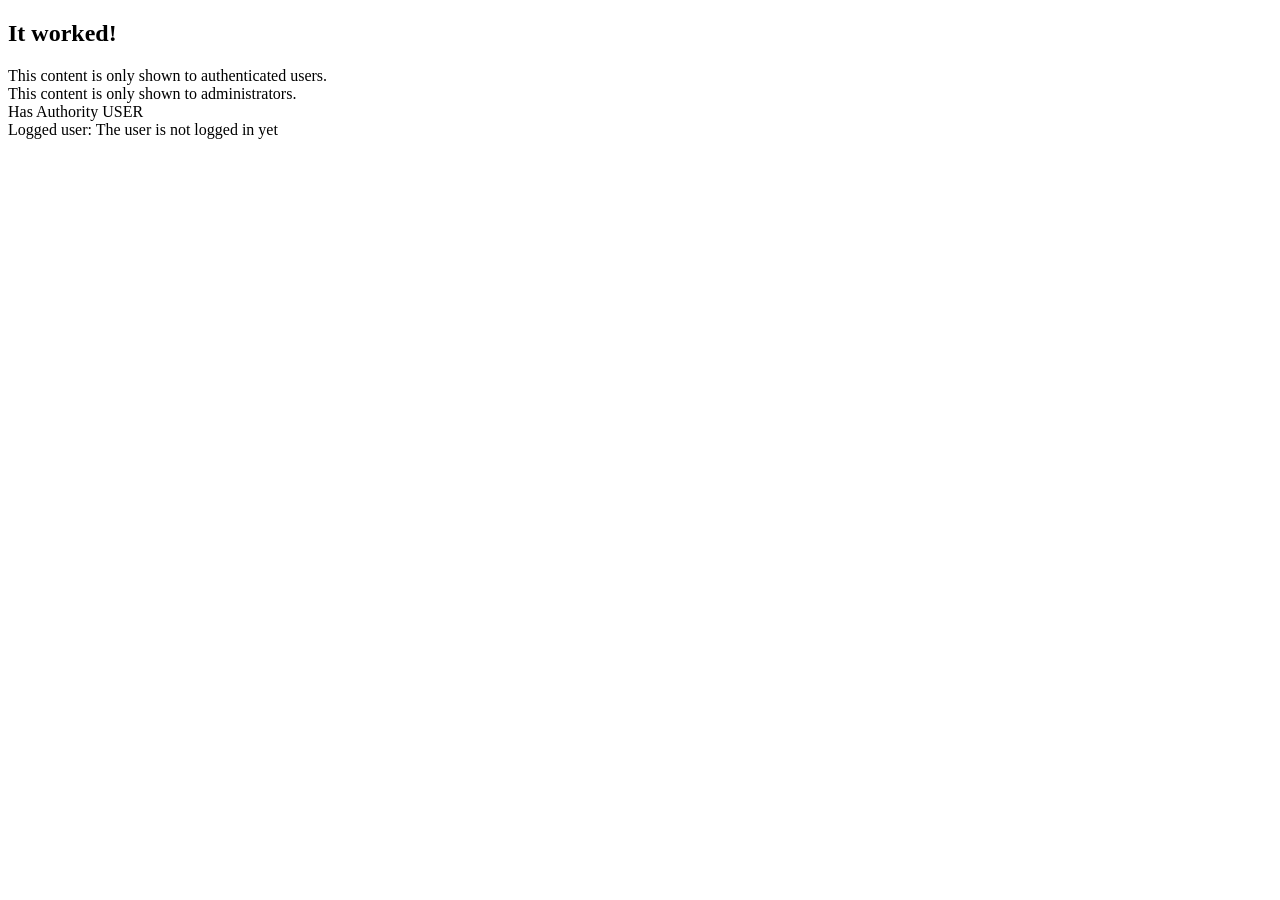
<file: src/main/resources/templates/index.html>
<!DOCTYPE html>
<html xmlns:th="http://www.w3.org/1999/xhtml" xmlns:th="http://www.thymeleaf.org"
      xmlns:sec="http://www.thymeleaf.org/thymeleaf-extras-springsecurity3">
<head lang="en">
    <meta charset="UTF-8"/>
    <title>Security Demonstation</title>

</head>
<body>
<header id="top" class="header">
    <div class="text-vertical-center">
            <h2>It worked!</h2>
            <div sec:authorize="isAuthenticated()">
                This content is only shown to authenticated users.
            </div>
            <div sec:authorize="hasAuthority('ADMIN')">
                This content is only shown to administrators.
            </div>
            <div sec:authorize="hasAuthority('USER')">
               Has Authority USER
            </div>
            Logged user: <span sec:authentication="name">The user is not logged in yet</span>
            <!--Roles: <span sec:authentication="principal.authorities">Principal Authorities not set</span>-->
    </div>
</header>
</body>
</html>
</file>
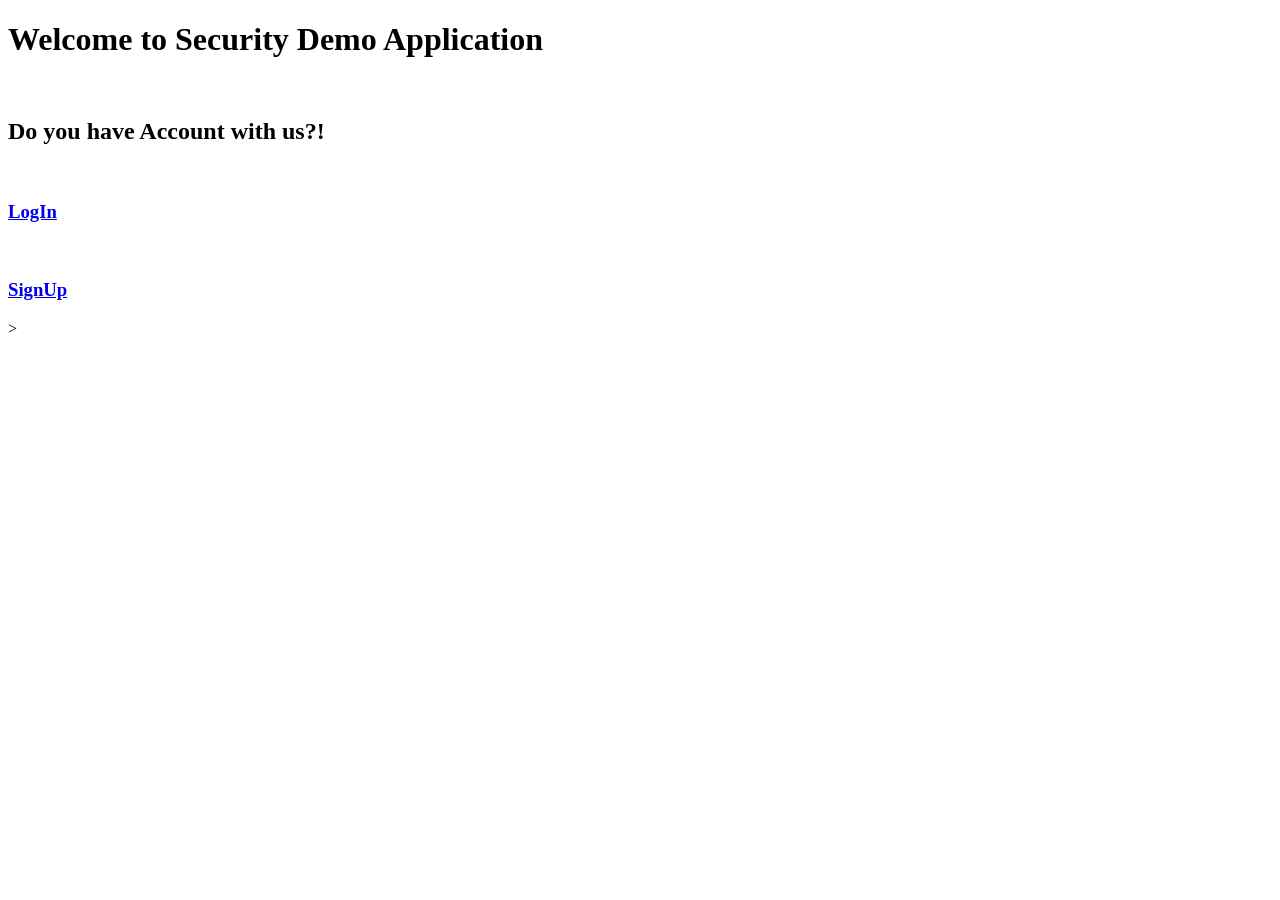
<file: src/main/resources/templates/homePage.html>
<!DOCTYPE html>
<html xmlns:th="http://www.w3.org/1999/xhtml" xmlns:th="http://www.thymeleaf.org"
      xmlns:sec="http://www.thymeleaf.org/thymeleaf-extras-springsecurity3">
<head th:replace="base :: header">
    <title>Home Page</title>
</head>
<body>
<header id="top" class="header">
    <div class="text-vertical-center">
        <h1>Welcome to Security Demo Application</h1>
        <br>
        <h2>Do you have Account with us?!</h2>
        <br>
        <div><h3><a href="login" type="submit"  class="btn btn-full">LogIn</a></h3></div><br>

        <div><h3><a href="signUpForm" type="submit"  class="btn btn-full">SignUp</a></h3></div>
   </div>
</header>>
<div th:replace="base :: javaScript"></div>
<div th:replace="base :: footer"></div>
</body>
</html>
</file>
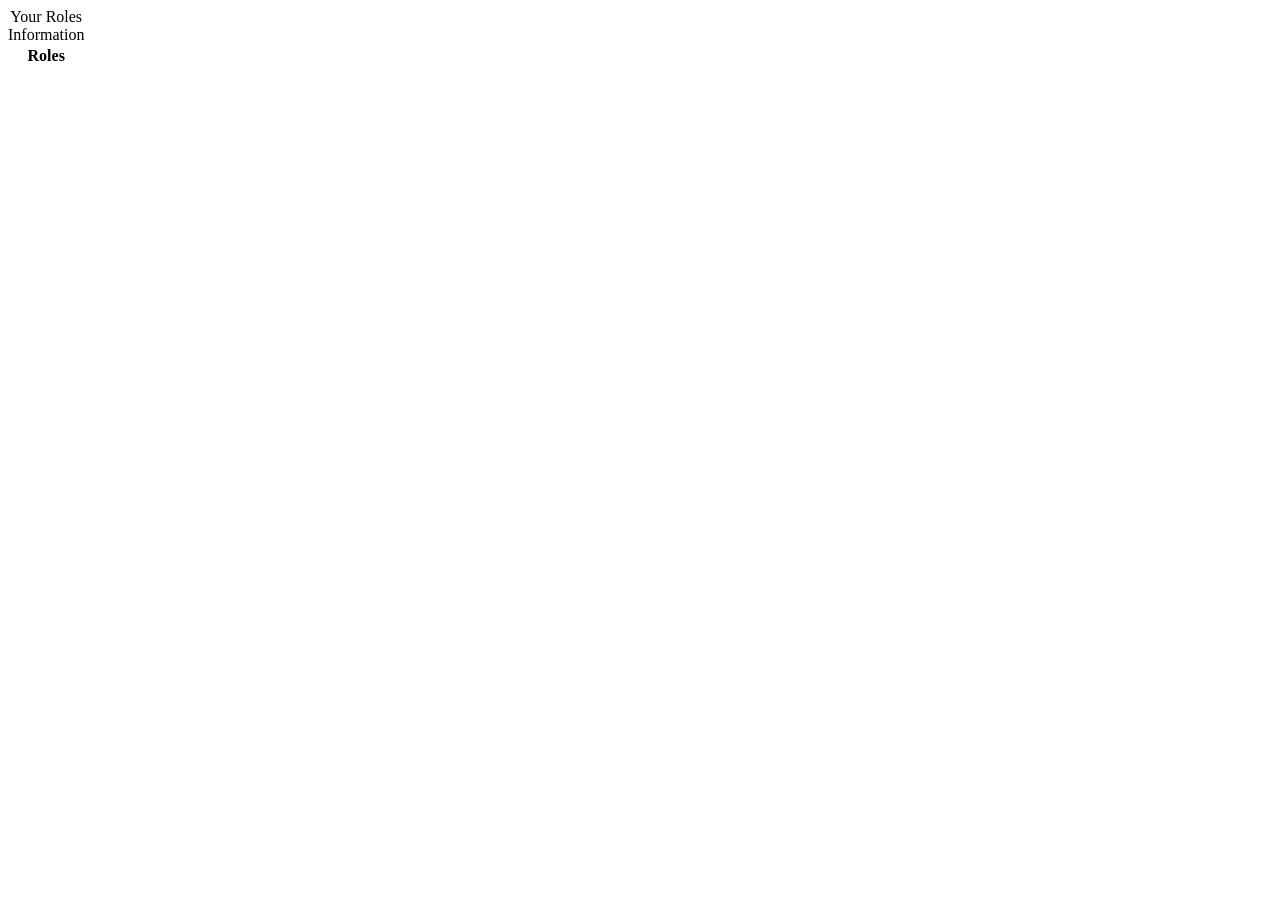
<file: src/main/resources/templates/listRoles.html>
<!DOCTYPE html>
<html lang="en" xmlns:th=http://www.thymeleaf.org">
<head th:replace="base :: header">
    <title>List All User Resume Info</title>
</head>
<body>
<!-- Header -->
<section class="hero">
    <div class="container text-center">
        <div class="container">
            <div class="bs-callout bs-callout-success">
                <table id="autoGeneratedID" role="grid" class="table table-striped table-bordered">
                    <caption class="sr-only">Your Roles Information</caption>
                    <thead>
                    <tr>
                        <th id="fname" role="gridcell">Roles</th>


                    </tr>
                    </thead>
                    <tbody align="left">
                    <tr th:each="search : ${userRoles}">
                        <td th:text="${search.urole}"></td>


                    </tr>
                    </tbody>
                </table>
            </div>

        </div>
    </div>
</section>
<div th:replace="base :: javaScript"></div>
<div th:replace="base :: footer"></div>
</body>
</html>
</file>
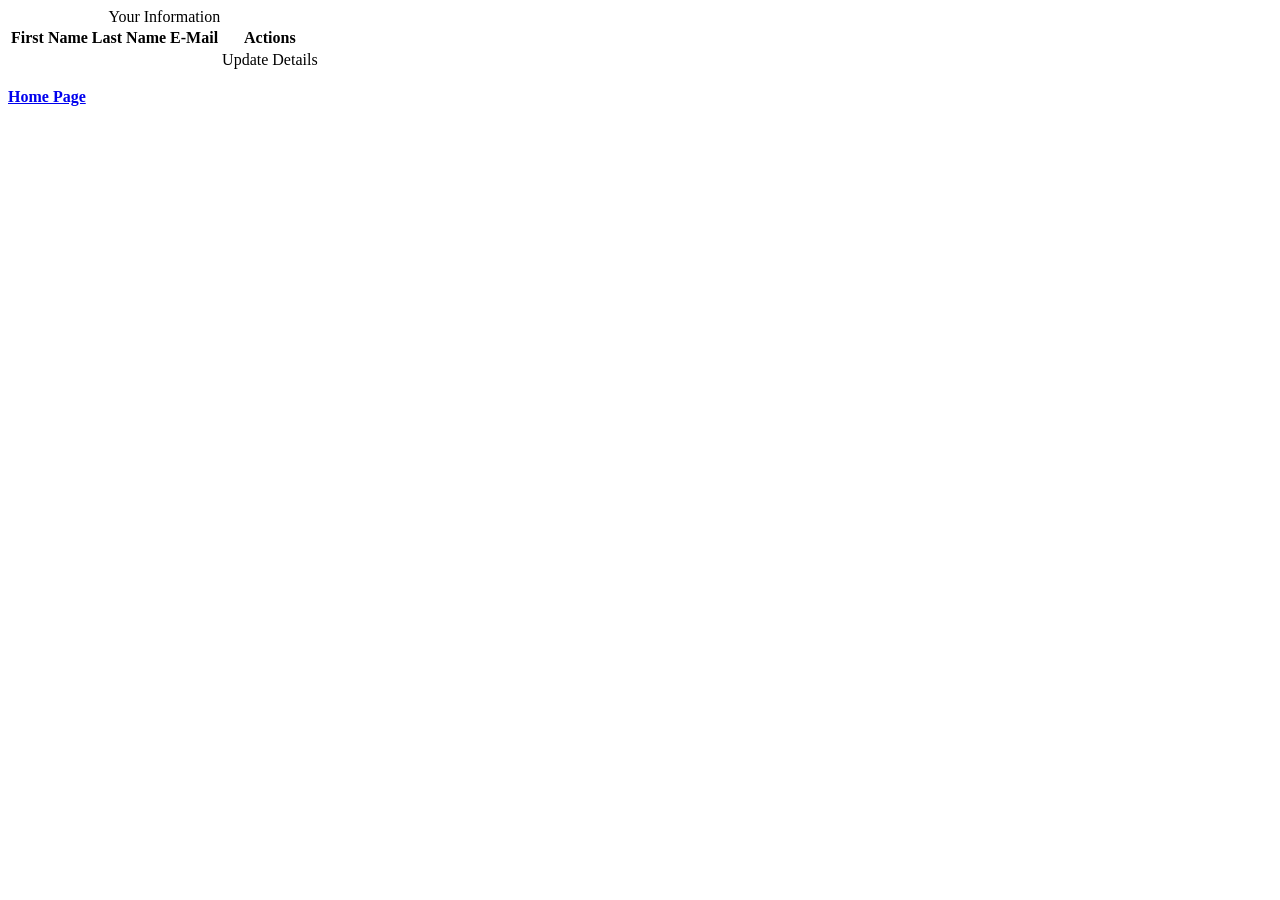
<file: src/main/resources/templates/listSignUpUser.html>
<!DOCTYPE html>
<html lang="en" xmlns:th=http://www.thymeleaf.org">
<head th:replace="base :: header">
    <title>List All User Info</title>
</head>
<body>
<!-- Header -->
<section class="hero">
    <div class="container text-center">
        <div class="container">
                <div class="bs-callout bs-callout-success">
                    <table id="autoGeneratedID" role="grid" class="table table-striped table-bordered">
                        <caption class="sr-only">Your Information</caption>
                        <thead>
                        <tr>
                            <th id="fname" role="gridcell">First Name</th>
                            <th id="lname" role="gridcell">Last Name</th>
                            <th id="email" role="gridcell">E-Mail</th>
                            <th id="user_action" role="gridcell">Actions</th>
                        </tr>
                        </thead>
                        <tbody align="left">
                        <tr th:each="search : ${searchUser}">
                            <td th:text="${search.firstname}"></td>
                            <td th:text="${search.lastname}"></td>
                            <td th:text="${search.email}"></td>
                            <td>
                                <a th:href="@{/updateUserInfo/{id}(id=${search.id})}" class="btn btn-primary">Update</a>
                                <a th:href="@{/SummerizedResume/{id}(id=${search.id})}"class="btn btn-primary">Details</a>
                            </td>
                        </tr>
                        </tbody>
                    </table>
                </div>

            </div>
            <div class="form-group">
                <div class="col-md-4">
                    <p><a href="/"><strong>Home Page</strong></a></p>
                </div>
            </div>
        </div>
</section>
<div th:replace="base :: javaScript"></div>
<div th:replace="base :: footer"></div>
</body>
</html>
</file>
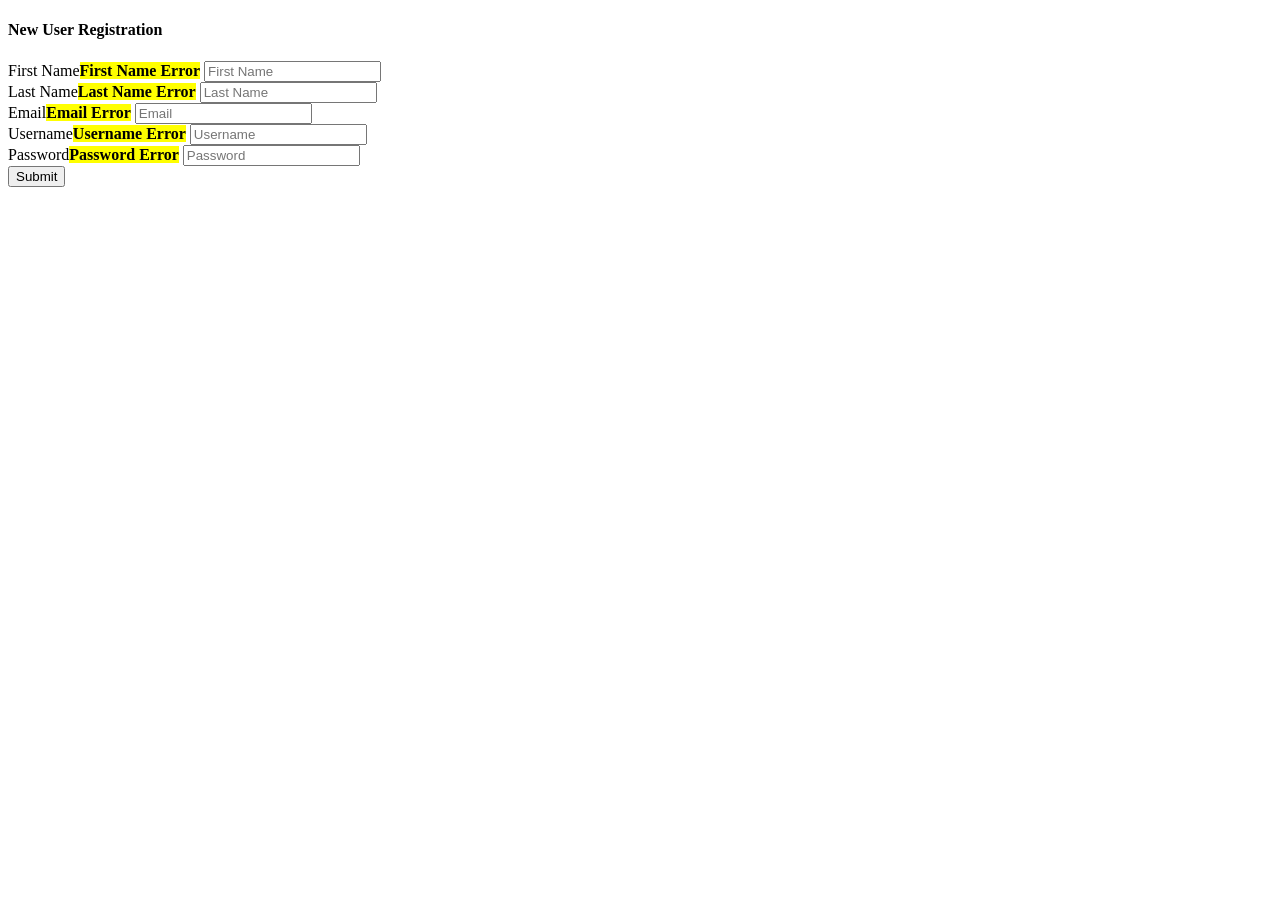
<file: src/main/resources/templates/registration.html>
<!DOCTYPE html>
<html lang="en" xmlns:th="http://www.w3.org/1999/xhtml" xmlns:th="http://www.thymeleaf.org">
<head>
    <meta charset="UTF-8"/>
    <meta http-equiv="X-UA-Compatible" content="IE=edge"/>
    <meta name="viewport" content="width=device-width,initial-scale=1"/>

    <title>Spring Security Example</title>
</head>
<body>
<h4>New User Registration</h4>
<form autocomplete="off" class="well form-horizontal"
      action="#"
      th:action="@{/register}"
      method="post"
      th:object="${user}">
        First Name<mark><strong><span th:if="${#fields.hasErrors('firstname')}" th:errors="*{firstname}">First Name Error</span></strong></mark>
        <input type="text" id="firstname" placeholder="First Name" th:field="*{firstname}"/><br/>
        Last Name<mark><strong><span th:if="${#fields.hasErrors('lastname')}" th:errors="*{lastname}">Last Name Error</span></strong></mark>
        <input type="text" id="lastname" placeholder="Last Name" th:field="*{lastname}"/><br/>
        Email<mark><strong><span th:if="${#fields.hasErrors('email')}" th:errors="*{email}">Email Error</span></strong></mark>
        <input type="text" id="email" placeholder="Email" th:field="*{email}"/><br/>
        Username<mark><strong><span th:if="${#fields.hasErrors('username')}" th:errors="*{username}">Username Error</span></strong></mark>
        <input type="text" id="username" placeholder="Username" th:field="*{username}"/><br/>
        Password<mark><strong><span th:if="${#fields.hasErrors('password')}" th:errors="*{password}">Password Error</span></strong></mark>
        <input type="text" id="password" placeholder="Password" th:field="*{password}"/><br/>
    <button type="submit" class="btn btn-default">Submit</button>
</form>
</body>
</html>
</file>
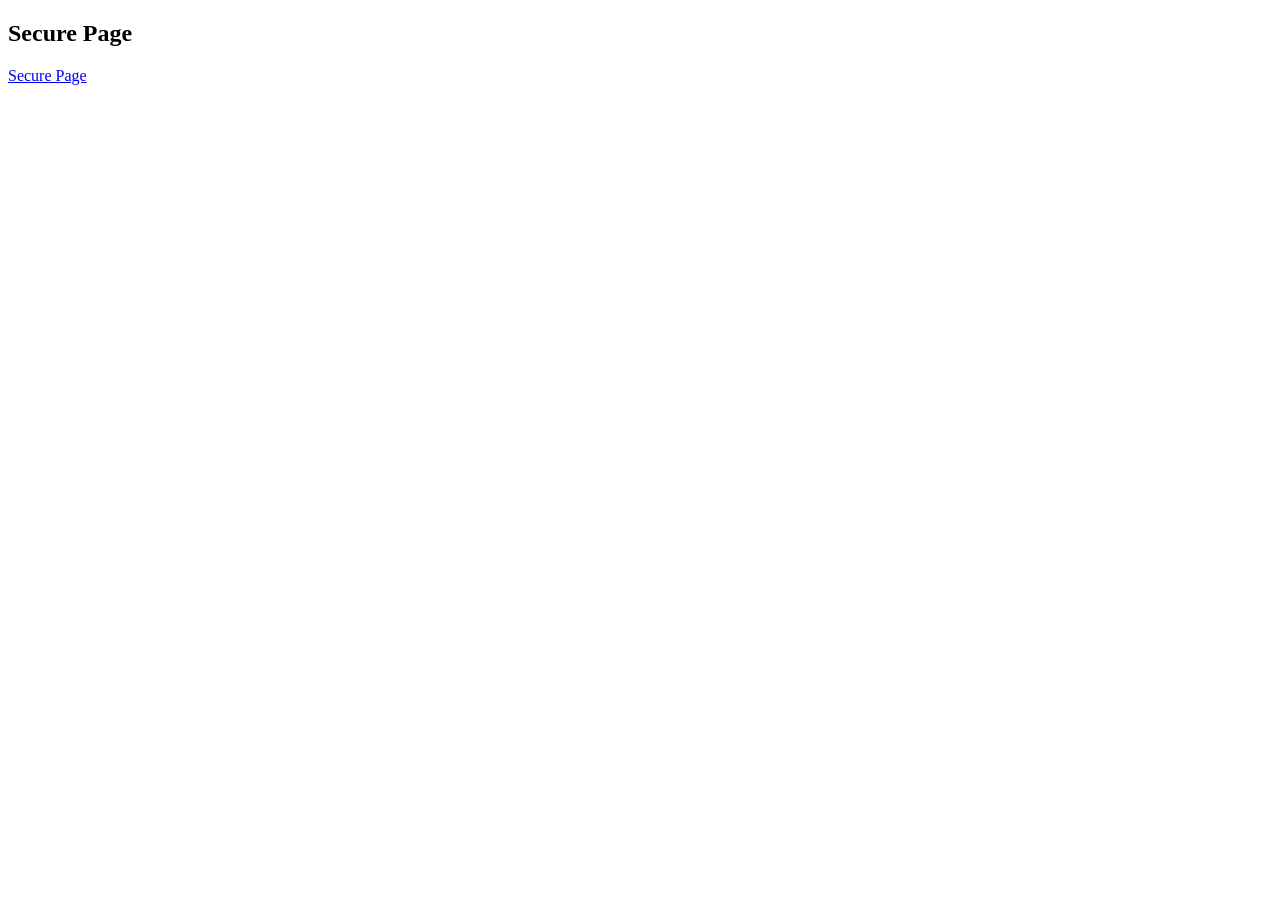
<file: src/main/resources/templates/secure.html>
<!DOCTYPE html>
<html lang="en" xmlns:th="http://www.thymeleaf.org">
<head th:replace="base :: header">
    <title>Home Page</title>
</head>
<body>
    <section class="hero">
        <div class="container text-center">

            <h1>Secure Page</h1>
                <a href="/logout">Secure Page</a>
        </div>
    </section>
    <div th:replace="base :: javaScript"></div>
    <div th:replace="base :: footer"></div>
</body>
</html>
</file>
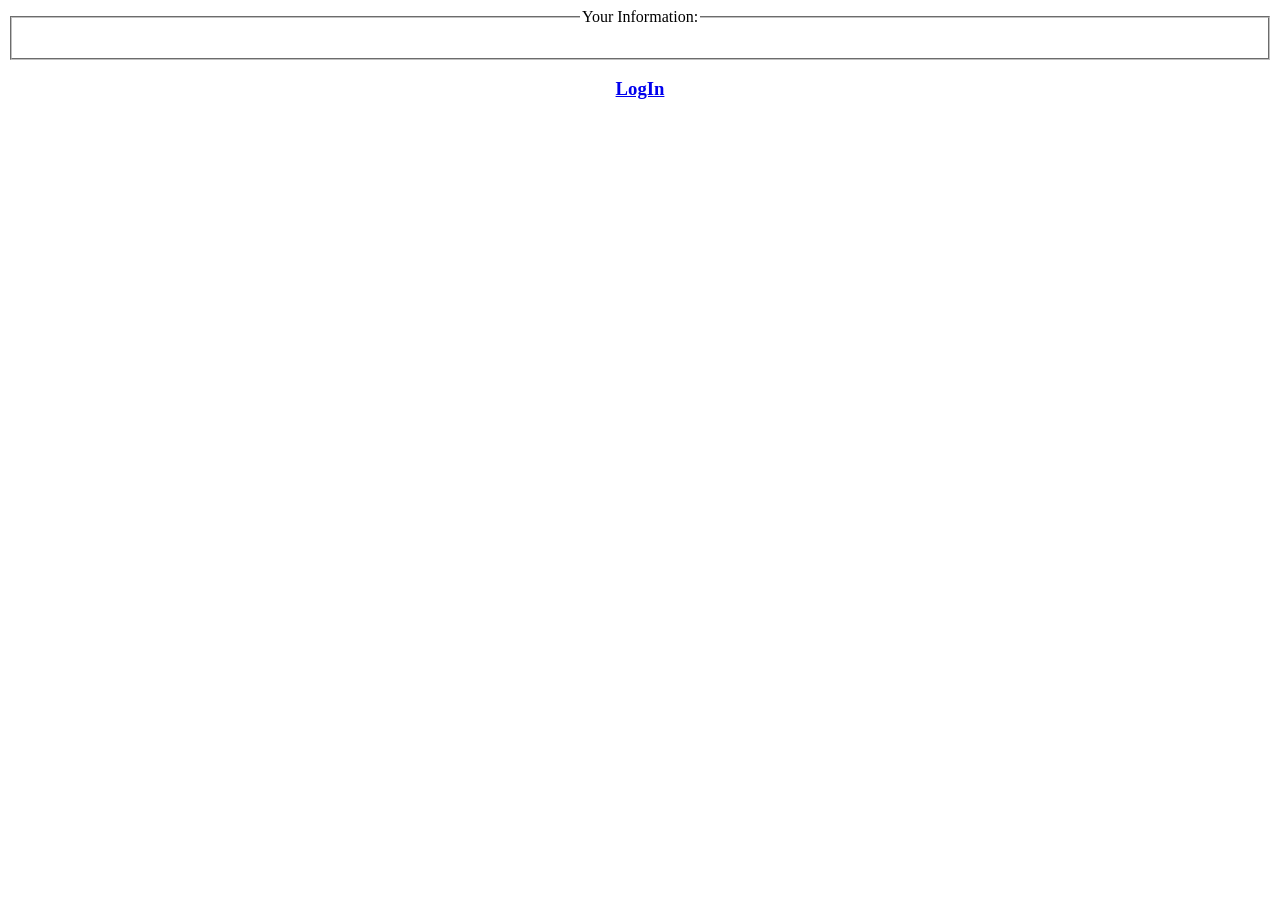
<file: src/main/resources/templates/signUpConfirm.html>
<!DOCTYPE html>
<html lang="en" xmlns:th="http://www.thymeleaf.org">
<head th:replace="base :: header">
    <title>Display User Resume Info</title>
</head>

<body>

<!-- Header -->
<header id="top" class="header">
    <div class="text-vertical-center">
        <div class="container">
            <form class="well form-horizontal" th:action="@{/signUpConfirm}" th:object="${newUser}" method="">

                <fieldset>
                    <!-- Form Name -->
                    <legend align="Center">Your Information:</legend>
                    <!-- Text input-->
                    <div class="form-group">
                        <div class="col-sm-10">
                            <p th:text="${newUser.firstname}" />
                        </div>
                    </div>
                    <!-- Text input-->
                    <div class="form-group">
                        <div class="col-sm-10">
                            <p th:text="${newUser.lastname}" />
                        </div>
                    </div>
                    <!-- Text input-->
                    <div class="form-group">
                        <div class="col-sm-10">
                            <p th:text="${newUser.email}" />
                        </div>
                    </div>
                    <!-- Button -->

                </fieldset>
            </form>
        </div>
        <div class="form-group" align="center">
            <div class="col-sm-offset-2 col-sm-10">
                <div><h3><a href="login" type="submit"  class="btn btn-full">LogIn</a></h3></div><br>
            </div>
        </div>
    </div>
</header>
<!--<div th:replace="base :: javaScript"></div>-->
<div th:replace="base :: footer"></div>
</body>
</html>
</file>
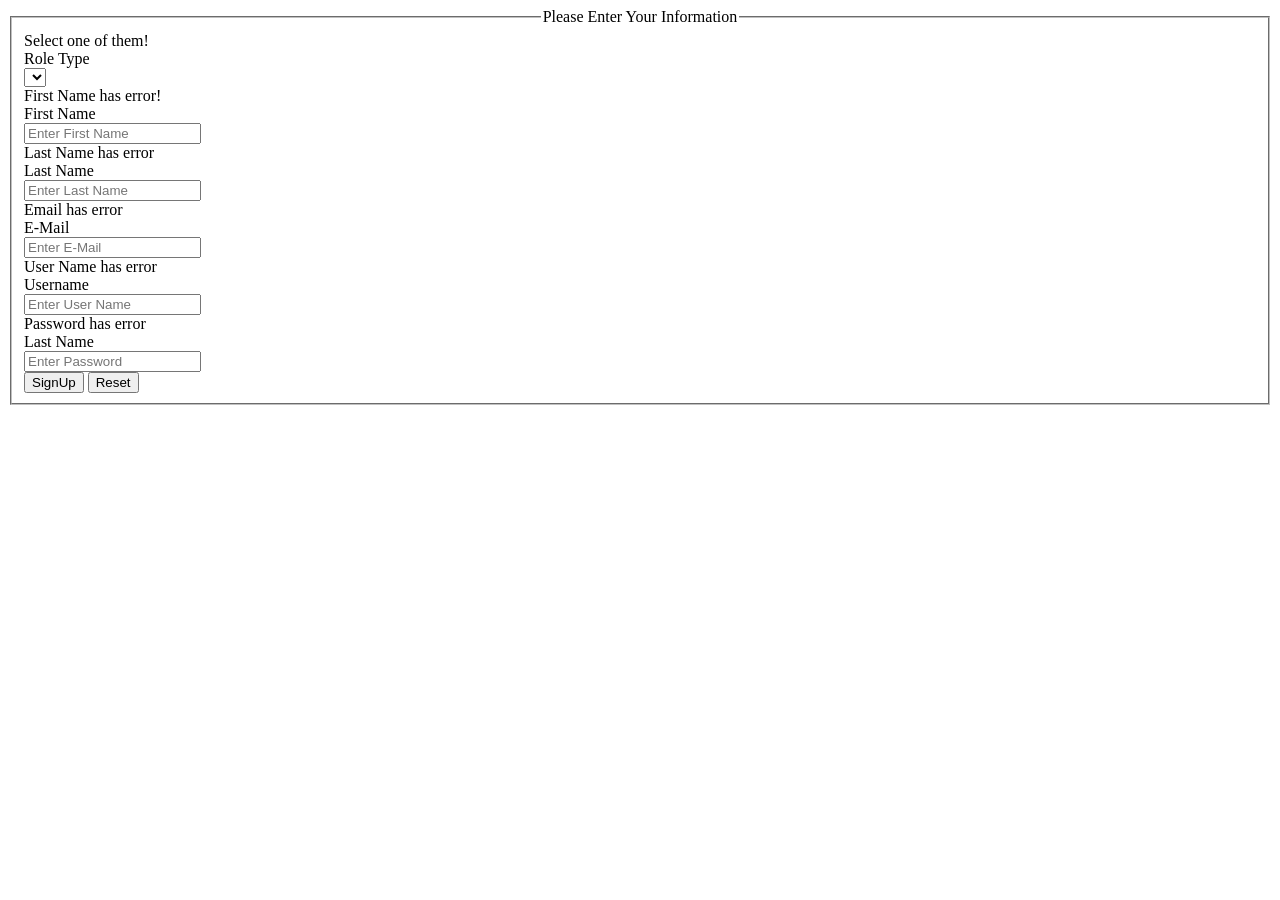
<file: src/main/resources/templates/signUpForm.html>
<!DOCTYPE html>
<html lang="en" xmlns:th="http://www.w3.org/1999/xhtml" xmlns:th="http://www.thymeleaf.org">
<head th:replace="base :: header">
    <title>Add User Info</title>
</head>
<body>
<!-- Header -->

<div th:replace="base :: navlinks"></div>
<header id="top" class="header">
    <div class="text-vertical-center">
        <div class="container">
            <div class="row">
                <div class="col-sm-7">
                    <div class="header-content">
                        <div class="header-content-inner">
                            <div class="container">
                                <div class="transbox" opacity="0.5">
                        <form autocomplete="off" class="well form-horizontal"
                      action="#"
                      th:action="@{/signUpForm}"
                      method="post"
                      th:object="${newUser}">



                                <fieldset>

                                    <!-- Form Name -->
                                    <legend align="Center">Please Enter Your Information</legend>
                                    <input type="hidden" th:field="*{id}" />

                                    <div  th:if="${#fields.hasErrors('selectVal')}" th:errors="*{selectVal}" class="well alert alert-danger" role="alert">Select one of them!</div>
                                    <div class="form-group">
                                        <label class="col-md-4 control-label">Role Type</label>
                                        <div class="col-md-4 inputGroupContainer">
                                            <div class="input-group">
                                                <select th:name="selectVal" class="form-control">
                                                    <th:block th:each="uRole:${roleList}">
                                                        <option th:value="${uRole.urole}"
                                                                th:text="${uRole.urole}"></option>
                                                    </th:block>
                                                </select>
                                            </div>
                                        </div>
                                    </div>
                                    <!-- Text input-->
                                    <div  th:if="${#fields.hasErrors('firstname')}" th:errors="*{firstname}" class="well alert alert-danger" role="alert">First Name has error!</div>
                                    <div class="form-group">
                                        <label class="col-md-4 control-label">First Name</label>
                                        <div class="col-md-4 inputGroupContainer">
                                            <div class="input-group">

                                                <input  th:field="*{firstname}" name="firstname" placeholder="Enter First Name" class="form-control"  type="text">
                                            </div>
                                        </div>
                                    </div>
                                    <!-- Text input-->
                                    <div  th:if="${#fields.hasErrors('lastname')}" th:errors="*{lastname}" class="well alert alert-danger" role="alert">Last Name has error</div>
                                    <div class="form-group">
                                        <label class="col-md-4 control-label">Last Name</label>
                                        <div class="col-md-4 inputGroupContainer">
                                            <div class="input-group">

                                                <input  th:field="*{lastname}" name="lastname" placeholder="Enter Last Name" class="form-control"  type="text">
                                            </div>
                                        </div>
                                    </div>
                                    <!-- Text input-->
                                    <div  th:if="${#fields.hasErrors('email')}" th:errors="*{email}" class="well alert alert-danger" role="alert">Email has error</div>
                                    <div class="form-group">
                                        <label class="col-md-4 control-label">E-Mail</label>
                                        <div class="col-md-4 inputGroupContainer">
                                            <div class="input-group">

                                                <input  th:field="*{email}" name="email" placeholder="Enter E-Mail" class="form-control"  type="text">
                                            </div>
                                        </div>
                                    </div>
                                    <div  th:if="${#fields.hasErrors('username')}" th:errors="*{username}" class="well alert alert-danger" role="alert">User Name has error</div>
                                    <div class="form-group">
                                        <label class="col-md-4 control-label">Username</label>
                                        <div class="col-md-4 inputGroupContainer">
                                            <div class="input-group">

                                                <input  th:field="*{username}" name="username" placeholder="Enter User Name" class="form-control"  type="text">
                                            </div>
                                        </div>
                                    </div>
                                    <div  th:if="${#fields.hasErrors('password')}" th:errors="*{password}" class="well alert alert-danger" role="alert">Password has error</div>
                                    <div class="form-group">
                                        <label class="col-md-4 control-label">Last Name</label>
                                        <div class="col-md-4 inputGroupContainer">
                                            <div class="input-group">

                                                <input  th:field="*{password}" name="password" placeholder="Enter Password" class="form-control"  type=password>
                                            </div>
                                        </div>
                                    </div>
                                    <!-- Button -->
                                    <div class="form-group">
                                        <label class="col-md-4 control-label"></label>
                                        <div class="col-md-4">
                                            <button type="submit" class="btn btn-success" >SignUp</button>
                                            <button type="reset" class="btn btn-warning">Reset</button>
                                        </div>
                                    </div>
                                </fieldset>
                            </form>
                        </div>
                    </div>

                </div>
            </div>
        </div>

            </div>


                <!-- Form Name -->


        </div>
    </div>
</header>
<div th:replace="base :: javaScript"></div>
<!--<div th:replace="base :: footer"></div>-->
</body>

</html>
</file>
